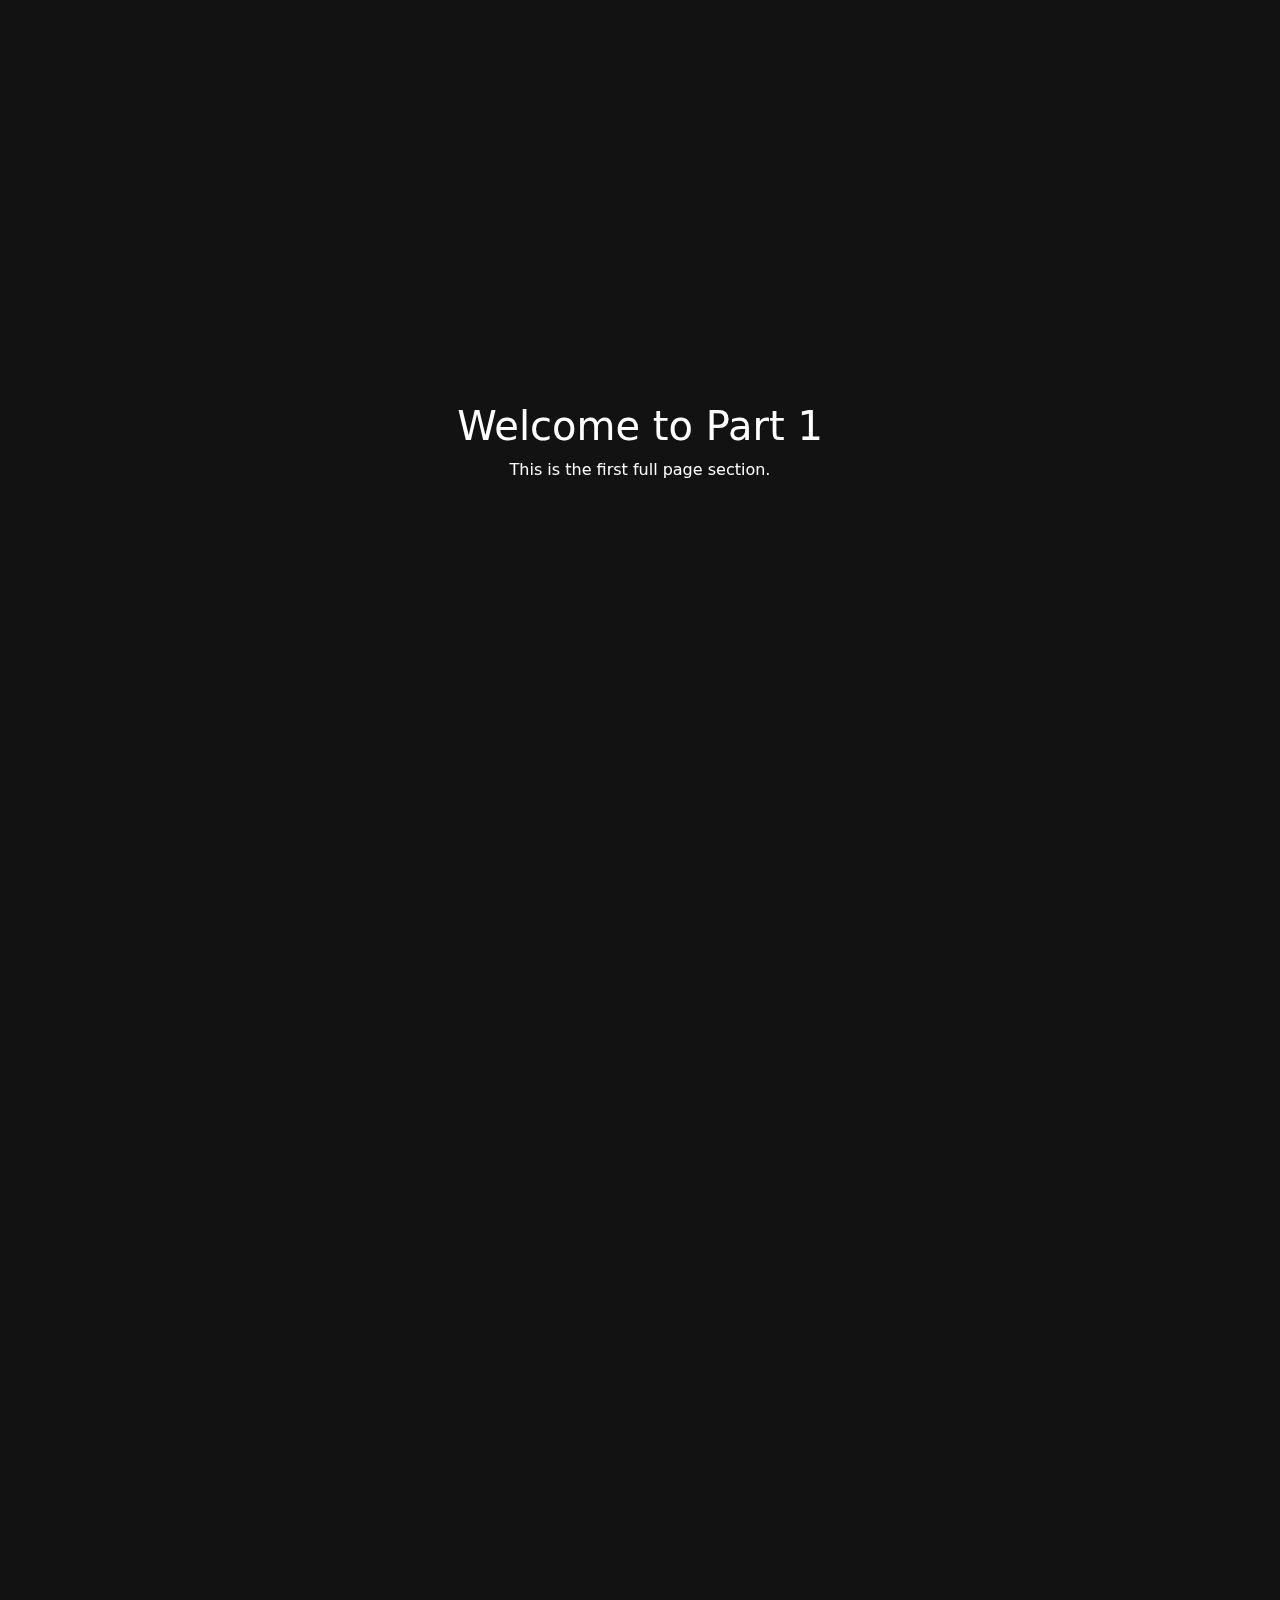
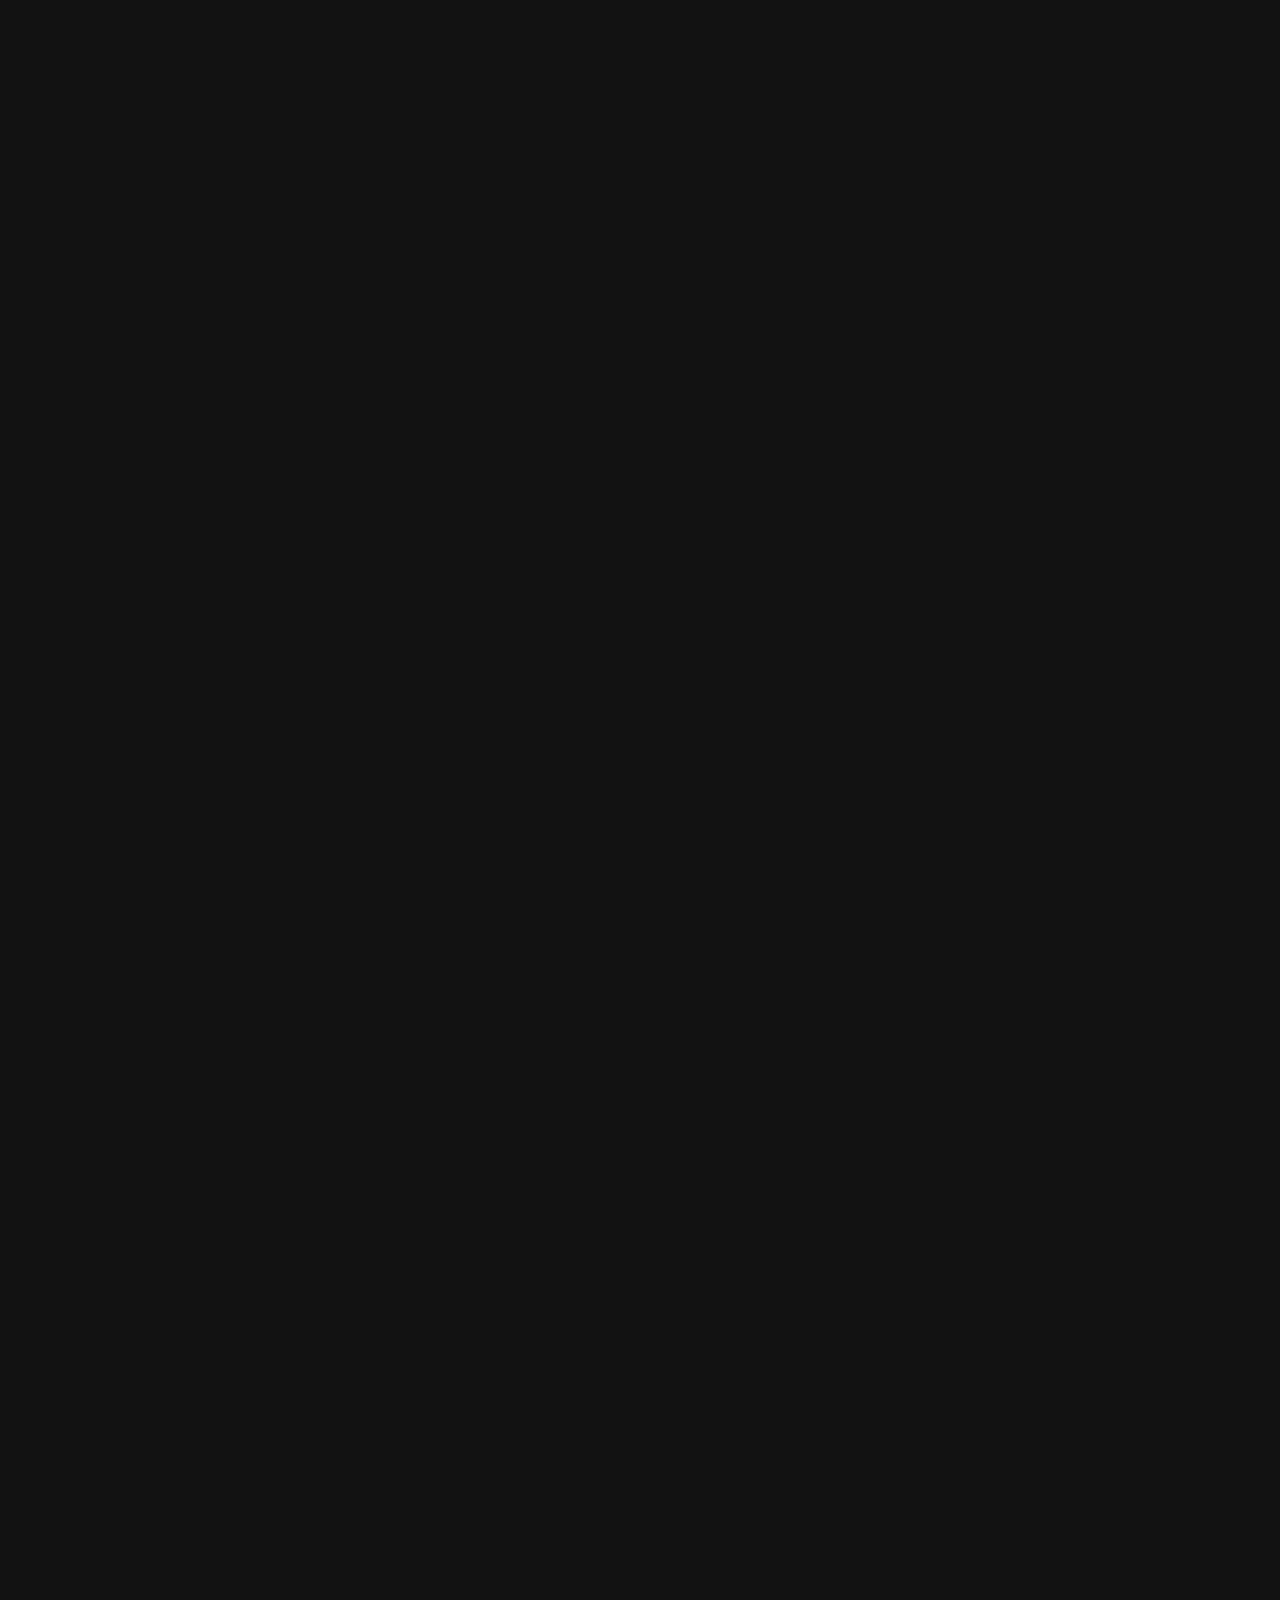
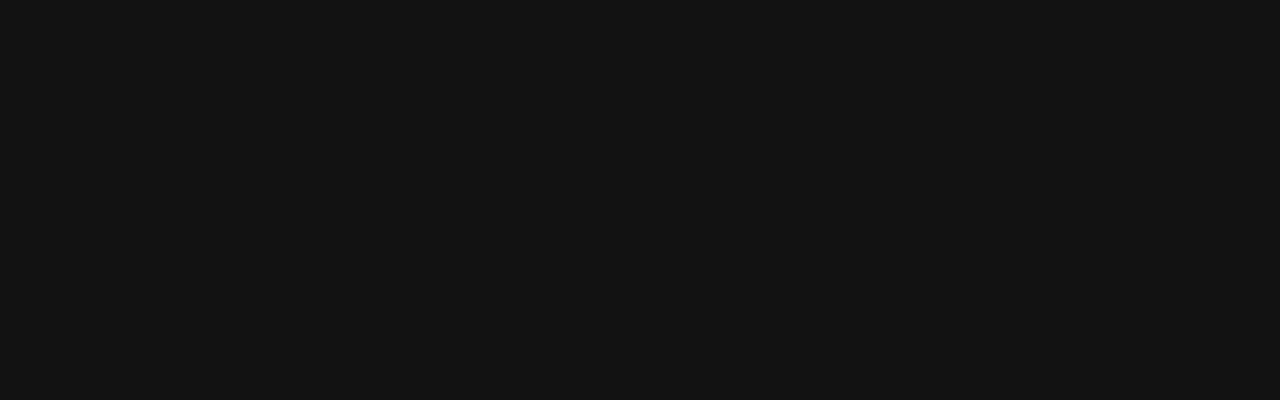
<file: app/templates/portfoli_testing_something.html>
<!DOCTYPE html>
<html lang="en">
<head>
    <meta charset="UTF-8">
    <meta name="viewport" content="width=device-width, initial-scale=1.0">
    <title>Multi-Section Page with AOS</title>
    <!-- Bootstrap CSS -->
    <link href="https://cdn.jsdelivr.net/npm/bootstrap@5.3.0/dist/css/bootstrap.min.css" rel="stylesheet">
    <!-- AOS Animation CSS -->
    <link href="https://cdn.jsdelivr.net/npm/aos@2.3.1/dist/aos.css" rel="stylesheet">
    <!-- Custom CSS -->
    <style>
        body {
            background-color: #121212; /* Dark background for dark theme */
            color: #ffffff; /* White text color */
        }
        .full-page {
            min-height: 100vh;
            display: flex;
            flex-direction: column;
            justify-content: center;
            align-items: center;
            position: relative;
            padding: 50px;
            box-sizing: border-box;
        }
        .text-container {
            position: absolute;
        }
        #part1 .text-container {
            top: 20%;
            left: 10%;
        }
        #part2 .text-container {
            top: 30%;
            right: 10%;
        }
        #part3 .text-container {
            bottom: 50%;
            left: 60%;
        }
        #part4 .text-container {
            bottom: 30%;
            right: 10%;
        }
        @keyframes circle-text {
        0% {
            top: 50%; 
            left: 50%;
            height: 0;
            border-radius: 0;
            transform: translate(-50%, -50%);
        }
        25% {
            height: 100px;
            border-radius: 50%;
        }
        50% {
            left: calc(50% - 100px);
            border-radius: 50%;
        }
        75% {
            top: calc(50% - 100px);
            left: 50%;
            height: 200px;
            border-radius: 50%;
        }
        100% {
            left: 100%;
            border-radius: 0;
        }
        }

        #dynamic-line {
            position: absolute;
            left: 50%;
            top: 50%;
            width: 2px;
            background-color: blue;
            z-index: 10;
            transform: translateX(-50%);
            animation: circle-text 2s forwards; /* Animation will wait to be triggered by JS */
           
        }
    </style>
</head>
<body>

    <div id="part1" class="full-page">
        <h1 data-aos="fade-right">Welcome to Part 1</h1>
        <p data-aos="fade-left">This is the first full page section.</p>
    </div>

    <div id="part2" class="full-page">
        <h1 data-aos="zoom-in-up">Welcome to Part 2</h1>
        <p data-aos="zoom-in-down">This is the second full page section.</p>
        <div id="dynamic-line"></div>
    </div>
    
    <div id="part3" class="full-page">
        <div class="text-container" data-aos="fade-down-right">
            <h1 id="circle-text">Welcome to Part 3</h1>
            <p>This section has text aligned to the bottom-left.</p>
        </div>
    </div>

    <div id="part4" class="full-page">
        <div class="text-container" data-aos="fade-down-left">
            <h1>Welcome to Part 4</h1>
            <p>This section has text aligned to the bottom-right.</p>
        </div>
    </div>

    <!-- Bootstrap Bundle with Popper -->
    <script src="https://cdn.jsdelivr.net/npm/bootstrap@5.3.0/dist/js/bootstrap.bundle.min.js"></script>
    <!-- AOS Animation JS -->
    <script src="https://cdn.jsdelivr.net/npm/aos@2.3.1/dist/aos.js"></script>
    <script>
        AOS.init({
          duration: 1000,
        });
    </script>
<script>
    // Select the elements
    const line = document.getElementById('dynamic-line');
    const part2 = document.getElementById('part2');
    const part3 = document.getElementById('part3');
    const circleText = document.getElementById('circle-text');

    // Calculate the initial top offset for the line to start at the center of part2
    const lineTopOffset = part2.clientHeight / 2;

    // Initialize the line height
    line.style.height = '0px';
    // Set the top position of the line to the calculated offset
    line.style.top = lineTopOffset + 'px';

    // Add an event listener to the window's scroll event
    window.addEventListener('scroll', () => {
        // Calculate the drawing points
        const startDrawingFrom = part2.offsetTop + lineTopOffset;
        const startCircleAt = part3.offsetTop - window.innerHeight / 2;
        const stopDrawingAt = startCircleAt + circleText.clientHeight;

        // Get the current scroll position
        const currentScroll = window.pageYOffset + window.innerHeight / 2;

        if (currentScroll >= startDrawingFrom && currentScroll <= startCircleAt) {
            // Draw the line down
            line.style.display = 'block';
            line.style.height = (currentScroll - startDrawingFrom) + 'px';
        } else if (currentScroll > startCircleAt && currentScroll <= stopDrawingAt) {
            // Start circling the text
            line.style.top = '50%';
            line.style.left = '50%';
            line.style.transform = 'translate(-50%, -50%)';
            line.style.animationPlayState = 'running';
        } else if (currentScroll > stopDrawingAt) {
            // Hide the line after animation
            line.style.display = 'none';
        }
    });
</script>

</body>
</html>
</file>
